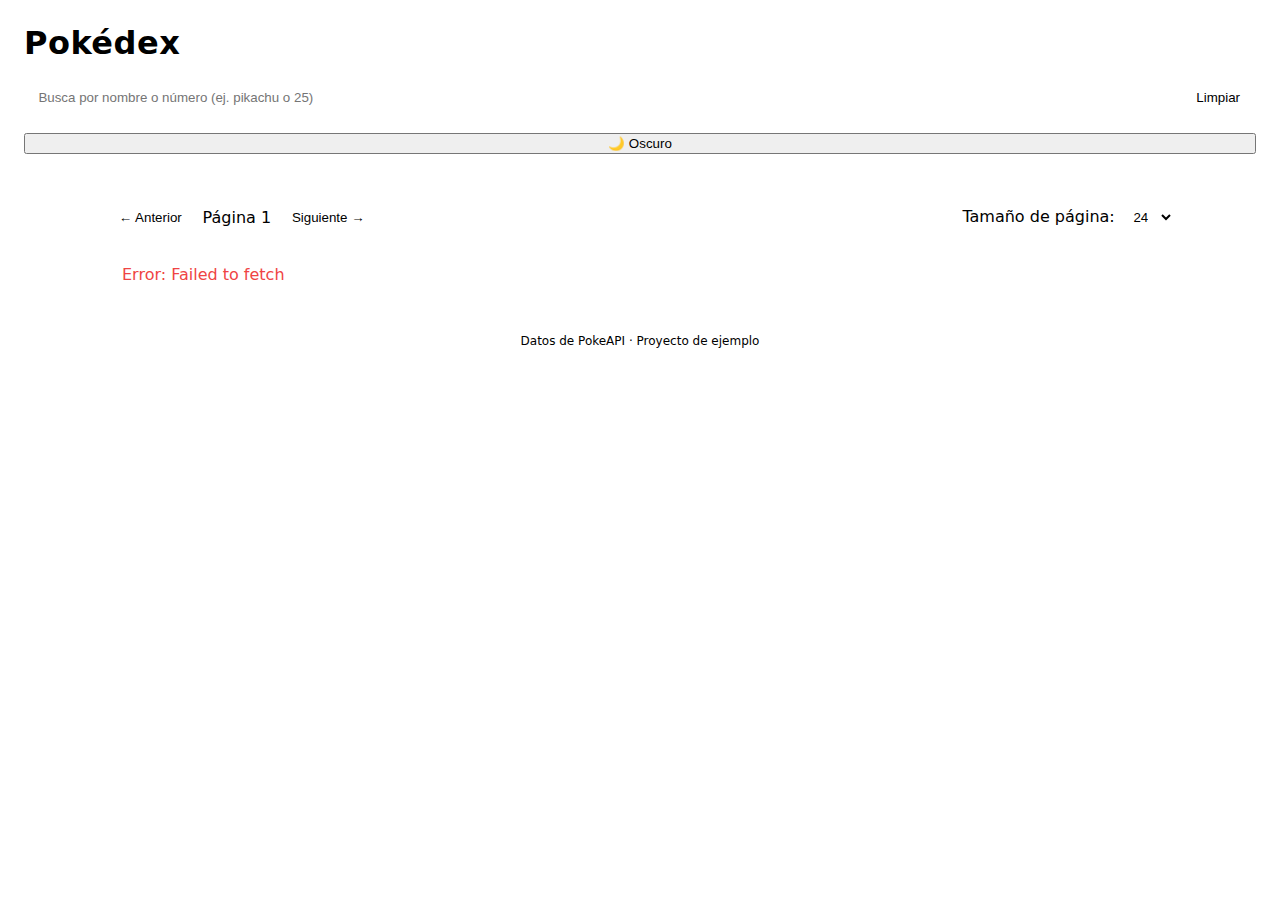
<file: pokemon.html>
<!doctype html>
<html lang="es">
  <head>
    <meta charset="utf-8" />
    <meta name="viewport" content="width=device-width,initial-scale=1" />
    <title>Pokédex</title>
    <link rel="stylesheet" href="styles_pokemon.css" />
  </head>
  <body>
    <header class="header">
      <h1>Pokédex</h1>
      <form id="search-form" class="search">
        <input
          id="search-input"
          type="text"
          placeholder="Busca por nombre o número (ej. pikachu o 25)"
          aria-label="Buscar Pokémon"
        />
        <button type="submit">Buscar</button>
        <button type="button" id="clear-btn" class="secondary">Limpiar</button>
      </form>
      <button id="theme-toggle" class="theme-btn">🌙 Oscuro</button>
    </header>

    <main class="container">
      <section class="controls">
        <div class="pager">
          <button id="prev-btn" disabled>← Anterior</button>
          <span id="page-info">Página 1</span>
          <button id="next-btn">Siguiente →</button>
        </div>
        <label class="page-size">
          Tamaño de página:
          <select id="limit-select">
            <option value="12">12</option>
            <option value="24" selected>24</option>
            <option value="48">48</option>
          </select>
        </label>
      </section>

      <section id="grid" class="grid" aria-live="polite"></section>

      <section id="details" class="details hidden" aria-live="polite">
        <button id="close-details" class="close">✕</button>
        <div id="details-content"></div>
      </section>
    </main>

    <footer class="footer">
      <small>Datos de PokeAPI · Proyecto de ejemplo</small>
    </footer>

    <script src="scrip_pokemon.js"></script>
  </body>
</html>
</file>
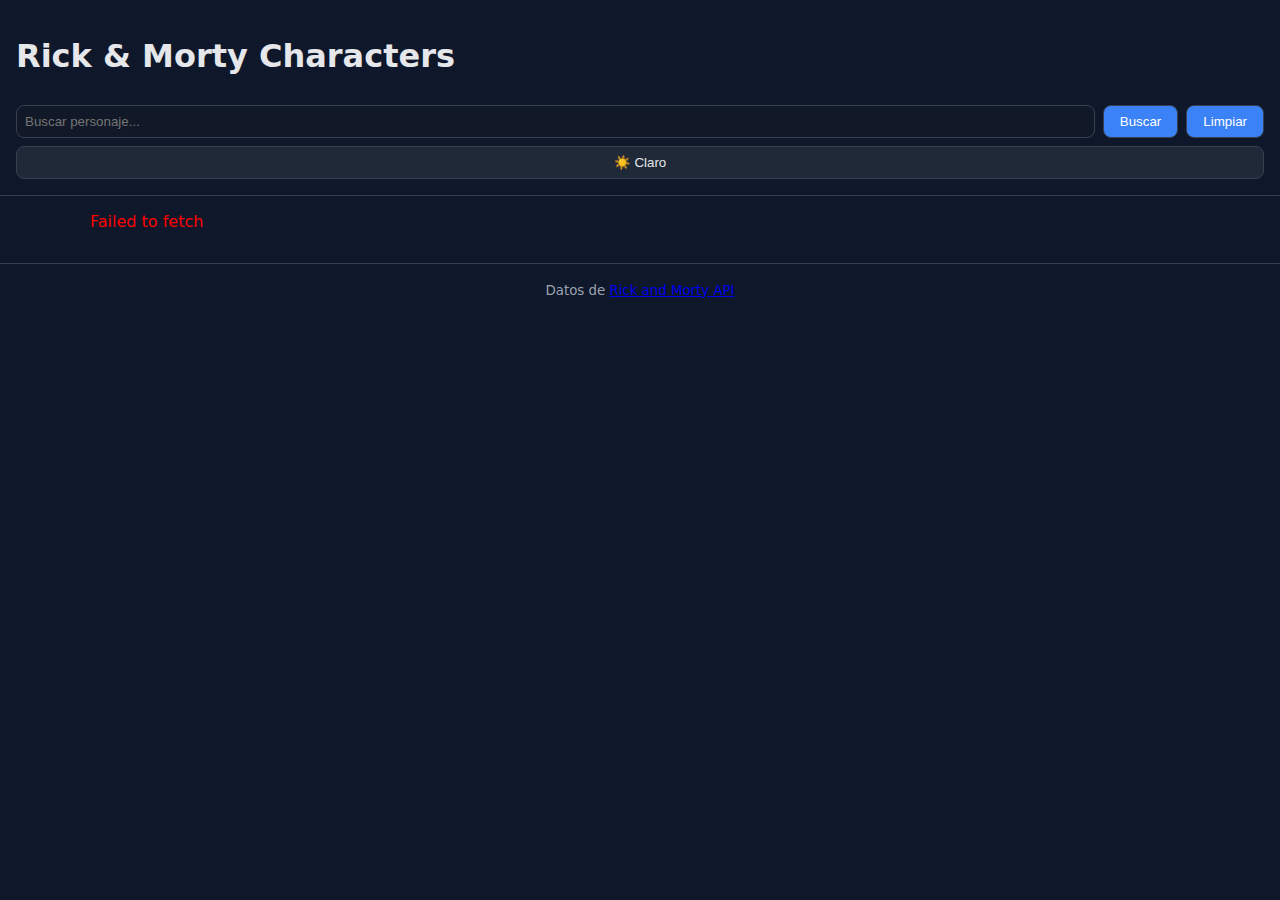
<file: RYM.html>
<!doctype html>
<html lang="es">
  <head>
    <meta charset="utf-8" />
    <meta name="viewport" content="width=device-width,initial-scale=1" />
    <title>Rick & Morty App</title>
    <link rel="stylesheet" href="styles_RYM.css" />
  </head>
  <body>
    <header class="header">
      <h1>Rick & Morty Characters</h1>
      <form id="search-form" class="search">
        <input id="search-input" type="text" placeholder="Buscar personaje..." />
        <button type="submit">Buscar</button>
        <button type="button" id="clear-btn" class="secondary">Limpiar</button>
      </form>
      <button id="theme-toggle" class="theme-btn">🌙 Oscuro</button>
    </header>

    <main class="container">
      <section id="grid" class="grid" aria-live="polite"></section>
      <div id="status" class="status"></div>
    </main>

    <footer class="footer">
      <small>Datos de <a href="https://rickandmortyapi.com/" target="_blank">Rick and Morty API</a></small>
    </footer>

    <script src="scrip_RYM.js"></script>
  </body>
</html>
</file>
<file: styles_pokemon.css>
:root body.light {
  --bg: #0f172a;
  --panel: #111827;
  --text: #e5e7eb;
  --muted: #9ca3af;
  --accent: #ef4444;
  --accent-2: #3b82f6;
  --card: #1f2937;
  --border: #374151;
}

/* Modo claro */
body.light {
  --bg: #f9fafb;
  --panel: #ffffff;
  --text: #111827;
  --muted: #6b7280;
  --accent: #dc2626;
  --accent-2: #2563eb;
  --card: #f3f4f6;
  --border: #d1d5db;
  --background: #0d0d0e;
  color: var(--text);
}

/* Botón de tema */
.theme-btn {
  --margin-top: 0.5rem;
  --padding: 0.5rem 1rem;
  --border-radius: 8px;
  --border: 1px solid var(--border);
  --background: var(--card);
  --color: var(--text);
  --cursor: pointer;
}

* { box-sizing: border-box; }
html, body { height: 100%; }
body {
  margin: 0;
  background: radial-gradient(1200px 600px at 20% 0%, #0b1226 20%, var(--bg) 80%);
  color: var(--text);
  font-family: system-ui, -apple-system, Segoe UI, Roboto, Ubuntu, Cantarell, 'Helvetica Neue', Arial, sans-serif;
}

.header {
  padding: 1.5rem;
  display: grid;
  gap: 1rem;
  border-bottom: 1px solid var(--border);
  background: linear-gradient(180deg, rgba(255,255,255,0.04), transparent);
}
.header h1 {
  margin: 0;
  font-weight: 800;
  letter-spacing: 0.5px;
}

.search {
  display: flex;
  gap: 0.5rem;
}
.search input {
  flex: 1;
  padding: 0.75rem 0.9rem;
  border-radius: 10px;
  border: 1px solid var(--border);
  background: var(--panel);
  color: var(--text);
}
.search button {
  padding: 0.75rem 1rem;
  border-radius: 10px;
  border: 1px solid var(--border);
  background: var(--accent-2);
  color: white;
  cursor: pointer;
}
.search .secondary {
  background: transparent;
  color: var(--text);
}

.container {
  max-width: 1100px;
  margin: 0 auto;
  padding: 1rem;
}

.controls {
  display: flex;
  justify-content: space-between;
  align-items: center;
  margin: 0.5rem 0 1rem;
}
.pager {
  display: flex;
  gap: 0.5rem;
  align-items: center;
}
.pager button {
  padding: 0.5rem 0.8rem;
  border-radius: 8px;
  border: 1px solid var(--border);
  background: var(--card);
  color: var(--text);
  cursor: pointer;
}
.page-size select {
  padding: 0.4rem 0.6rem;
  border-radius: 8px;
  border: 1px solid var(--border);
  background: var(--panel);
  color: var(--text);
}

.grid {
  display: grid;
  grid-template-columns: repeat(2, 1fr);
  gap: 0.75rem;
}
@media (min-width: 560px) {
  .grid { grid-template-columns: repeat(3, 1fr); }
}
@media (min-width: 840px) {
  .grid { grid-template-columns: repeat(4, 1fr); }
}

.card {
  position: relative;
  border: 1px solid var(--border);
  border-radius: 14px;
  background: linear-gradient(180deg, var(--card), rgba(255,255,255,0.02));
  overflow: hidden;
  transition: transform 120ms ease, box-shadow 120ms ease;
  cursor: pointer;
}
.card:hover {
  transform: translateY(-2px);
  box-shadow: 0 10px 24px rgba(0,0,0,0.25);
}
.card .thumb {
  aspect-ratio: 1/1;
  display: grid;
  place-items: center;
  background: rgba(255,255,255,0.03);
}
.card img {
  width: 100%;
  height: 100%;
  object-fit: contain;
  filter: drop-shadow(0 8px 16px rgba(0,0,0,0.6));
}
.card .meta {
  padding: 0.6rem 0.8rem;
  display: flex;
  justify-content: space-between;
  align-items: baseline;
}
.card .name {
  font-weight: 700;
  text-transform: capitalize;
}
.card .id {
  color: var(--muted);
  font-variant-numeric: tabular-nums;
}

.details {
  position: fixed;
  inset: auto 0 0 0;
  max-height: 60vh;
  background: rgba(17,24,39,0.85);
  backdrop-filter: blur(6px);
  border-top: 1px solid var(--border);
  padding: 1rem;
}
.details.hidden { display: none; }
.close {
  border: 1px solid var(--border);
  background: var(--card);
  color: var(--text);
  border-radius: 8px;
  padding: 0.3rem 0.6rem;
  cursor: pointer;
  margin-bottom: 0.5rem;
}

.details-card {
  display: grid;
  grid-template-columns: 140px 1fr;
  gap: 1rem;
  align-items: start;
  background: linear-gradient(180deg, var(--panel), rgba(255,255,255,0.03));
  border: 1px solid var(--border);
  border-radius: 12px;
  padding: 1rem;
}
.badges {
  display: flex;
  flex-wrap: wrap;
  gap: 0.4rem;
  margin: 0.2rem 0 0.6rem;
}
.badge {
  border: 1px solid var(--border);
  background: rgba(255,255,255,0.06);
  color: var(--text);
  padding: 0.2rem 0.5rem;
  border-radius: 999px;
  font-size: 0.85rem;
  text-transform: capitalize;
}

.stats {
  display: grid;
  grid-template-columns: repeat(3, 1fr);
  gap: 0.4rem;
}
.stat {
  background: rgba(255,255,255,0.06);
  border: 1px solid var(--border);
  border-radius: 10px;
  padding: 0.5rem;
}
.stat .label { color: var(--muted); font-size: 0.8rem; }
.stat .value { font-weight: 700; }

.footer {
  padding: 1rem;
  border-top: 1px solid var(--border);
  color: var(--muted);
  text-align: center;
  font-size: 0.9rem;
}
</file>
<file: styles_RYM.css>
:root body.light {
  --bg: #0f172a;
  --panel: #111827;
  --text: #e5e7eb;
  --muted: #9ca3af;
  --accent: #3b82f6;
  --card: #1f2937;
  --border: #374151;
}

/* Modo claro */
body.light {
  --bg: #f9fafb;
  --panel: #ffffff;
  --text: #111827;
  --muted: #6b7280;
  --accent: #2563eb;
  --card: #f3f4f6;
  --border: #d1d5db;
  background: var(--bg);
  color: var(--text);
}

body {
  margin: 0;
  font-family: system-ui, sans-serif;
  background: var(--bg);
  color: var(--text);
}

.header {
  padding: 1rem;
  border-bottom: 1px solid var(--border);
  display: grid;
  gap: 0.5rem;
}

.search {
  display: flex;
  gap: 0.5rem;
}

.search input {
  flex: 1;
  padding: 0.5rem;
  border-radius: 8px;
  border: 1px solid var(--border);
  background: var(--panel);
  color: var(--text);
}

.search button {
  padding: 0.5rem 1rem;
  border-radius: 8px;
  border: 1px solid var(--border);
  background: var(--accent);
  color: white;
  cursor: pointer;
}

.theme-btn {
  padding: 0.5rem 1rem;
  border-radius: 8px;
  border: 1px solid var(--border);
  background: var(--card);
  color: var(--text);
  cursor: pointer;
}

.container {
  max-width: 1100px;
  margin: 0 auto;
  padding: 1rem;
}

.grid {
  display: grid;
  grid-template-columns: repeat(auto-fill,minmax(220px,1fr));
  gap: 1rem;
}

.card {
  background: var(--card);
  border: 1px solid var(--border);
  border-radius: 12px;
  overflow: hidden;
  transition: transform 0.2s;
}
.card:hover { transform: translateY(-2px); }

.card img {
  width: 100%;
  height: 220px;
  object-fit: cover;
}

.card .info {
  padding: 0.5rem;
}
.card .name {
  font-weight: bold;
}
.card .meta {
  font-size: 0.9rem;
  color: var(--muted);
}

.status {
  margin-top: 1rem;
  color: var(--muted);
}

.footer {
  padding: 1rem;
  border-top: 1px solid var(--border);
  text-align: center;
  color: var(--muted);
}
</file>
